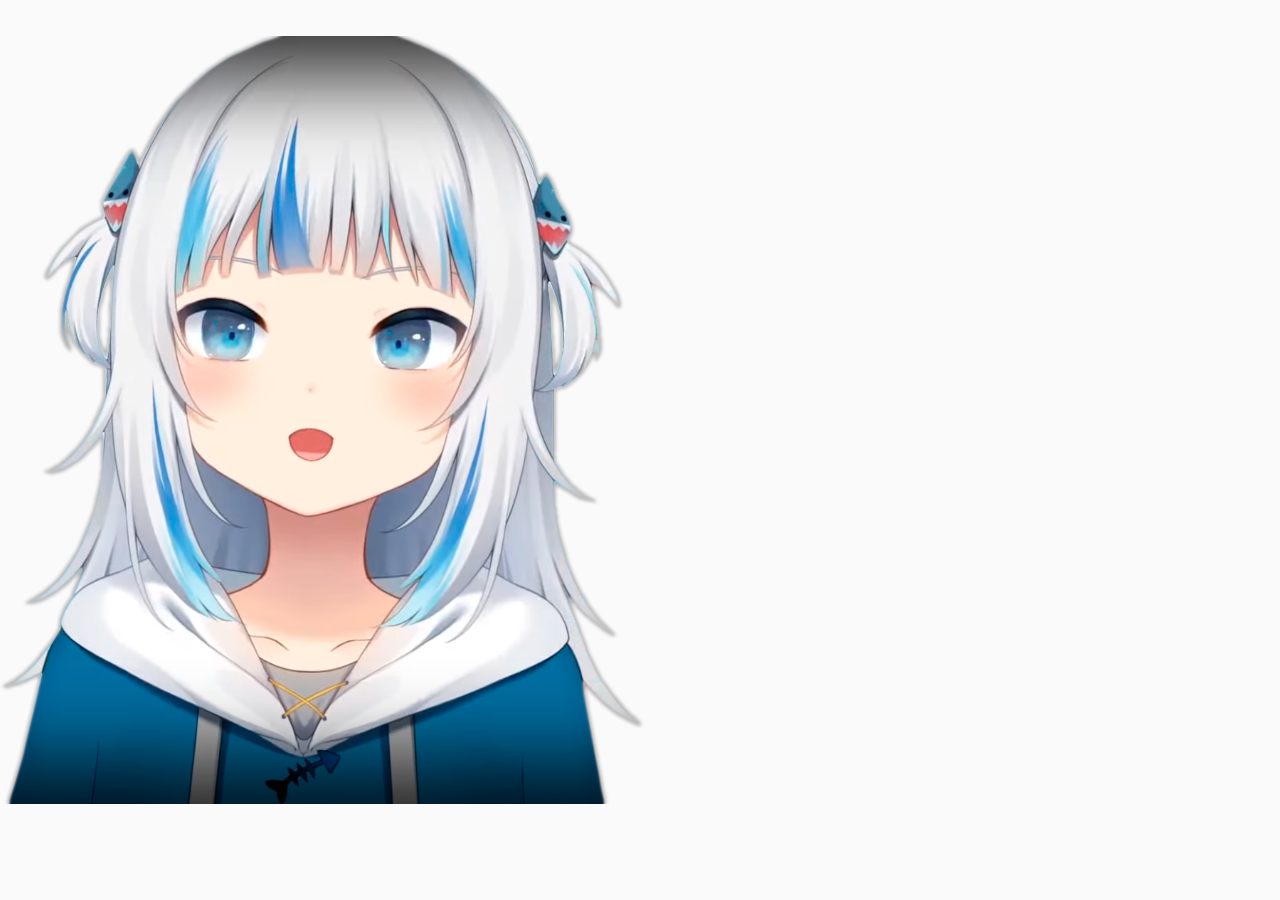
<file: index.html>
<!doctype html>
<html lang="en">
  <head>
    <!-- Required meta tags -->
    <meta charset="utf-8">
    <meta name="viewport" content="width=device-width, initial-scale=1, shrink-to-fit=no">

    <!-- Bootstrap CSS -->
    <link rel="stylesheet" href="https://cdn.jsdelivr.net/npm/bootstrap@4.6.0/dist/css/bootstrap.min.css" integrity="sha384-B0vP5xmATw1+K9KRQjQERJvTumQW0nPEzvF6L/Z6nronJ3oUOFUFpCjEUQouq2+l" crossorigin="anonymous">
    <link rel="stylesheet" href="./aset/css/syle.css">
    <link rel="stylesheet" href="https://use.fontawesome.com/releases/v5.15.1/css/all.css"
    integrity="sha384-vp86vTRFVJgpjF9jiIGPEEqYqlDwgyBgEF109VFjmqGmIY/Y4HV4d3Gp2irVfcrp" crossorigin="anonymous">
    <title>A</title>
  </head>
  <body>

    <br><br>

    <div class="container">
        <div class="row">
           <img src="./aset/img/gura1.png" class="img-fluid m-auto" alt="A">
        </div>
    </div>

   

    <!-- Optional JavaScript; choose one of the two! -->

    <!-- Option 1: jQuery and Bootstrap Bundle (includes Popper) -->
    <script src="https://code.jquery.com/jquery-3.5.1.slim.min.js" integrity="sha384-DfXdz2htPH0lsSSs5nCTpuj/zy4C+OGpamoFVy38MVBnE+IbbVYUew+OrCXaRkfj" crossorigin="anonymous"></script>
    <script src="https://cdn.jsdelivr.net/npm/bootstrap@4.6.0/dist/js/bootstrap.bundle.min.js" integrity="sha384-Piv4xVNRyMGpqkS2by6br4gNJ7DXjqk09RmUpJ8jgGtD7zP9yug3goQfGII0yAns" crossorigin="anonymous"></script>
   
    <!-- Option 2: Separate Popper and Bootstrap JS -->
    <!--
    <script src="https://code.jquery.com/jquery-3.5.1.slim.min.js" integrity="sha384-DfXdz2htPH0lsSSs5nCTpuj/zy4C+OGpamoFVy38MVBnE+IbbVYUew+OrCXaRkfj" crossorigin="anonymous"></script>
    <script src="https://cdn.jsdelivr.net/npm/popper.js@1.16.1/dist/umd/popper.min.js" integrity="sha384-9/reFTGAW83EW2RDu2S0VKaIzap3H66lZH81PoYlFhbGU+6BZp6G7niu735Sk7lN" crossorigin="anonymous"></script>
    <script src="https://cdn.jsdelivr.net/npm/bootstrap@4.6.0/dist/js/bootstrap.min.js" integrity="sha384-+YQ4JLhjyBLPDQt//I+STsc9iw4uQqACwlvpslubQzn4u2UU2UFM80nGisd026JF" crossorigin="anonymous"></script>
    -->
  </body>
</html>
</file>
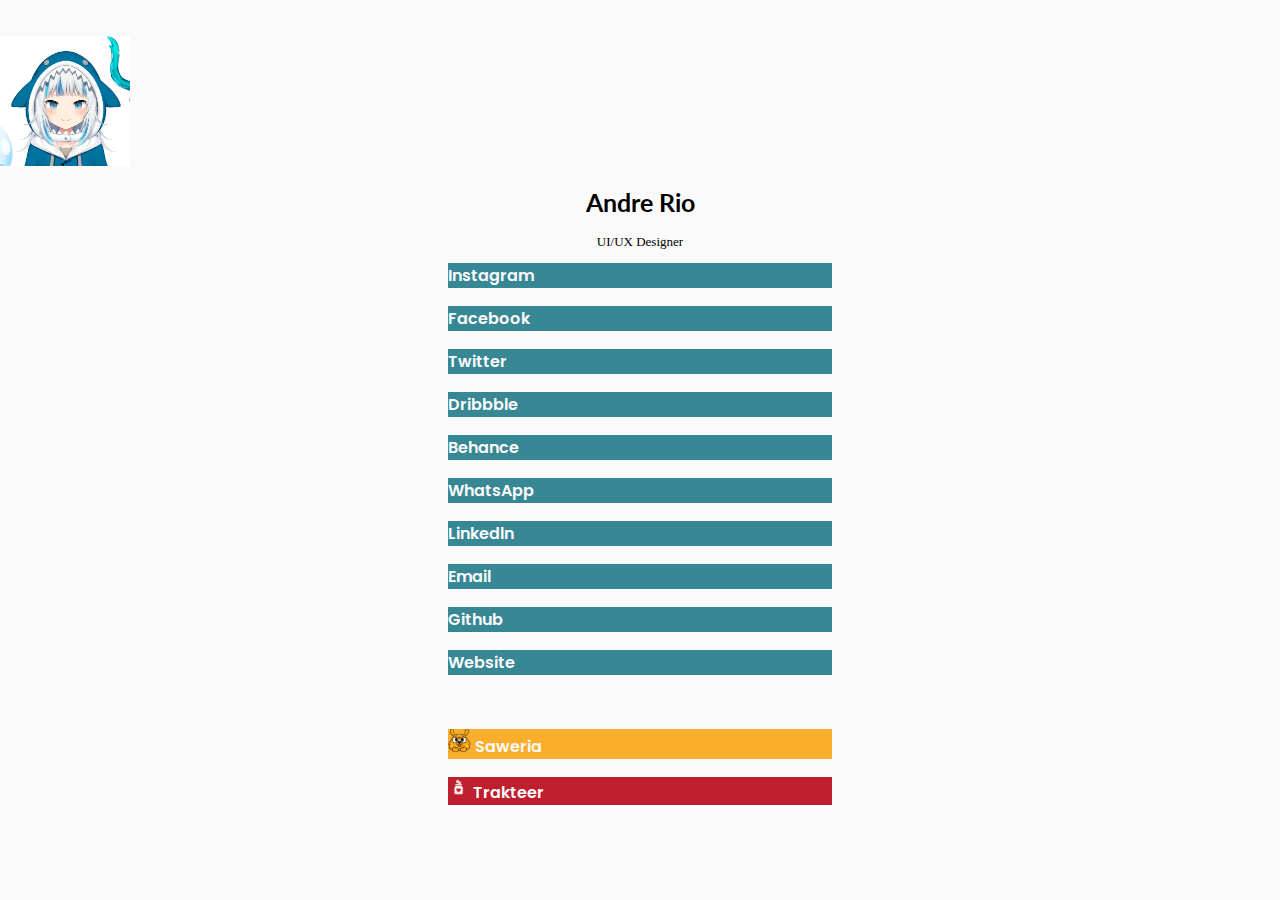
<file: andrerio/index.html>
<!doctype html>
<html lang="en">
  <head>

    <!-- Required meta tags -->
    <meta charset="utf-8">
    <meta name="viewport" content="width=device-width, initial-scale=1, shrink-to-fit=no">
    <title>Andre Rio</title>
    <meta name="description" content="UI/UX Designer "/>

    <!-- Google / Search Engine Tags -->
    <meta itemprop="name" content="Andre Rio">
    <meta itemprop="description" content="UI/UX Designer">
    <meta itemprop="image" content="../aset/img/gura.png">

    <!-- Meta Faccebook-->
    <meta property="og:type" content="website">
    <meta property="og:title" content="Andre Rio">
    <meta property="og:description" content="UI/UX Designer">
    <meta property="og:image" content="../aset/img/gura.png">
    <meta property="og:image:width" content="640">
    <meta property="og:image:height" content="360">


    <!-- Meta color -->
    <meta name="theme-color" content="#388794"> 
    <meta name="msapplication-TileColor" content="#388794">

    <!-- App favicon -->
    <link rel="shortcut icon" href="../aset/img/gura.png">

    <!-- Bootstrap CSS -->
    <link rel="stylesheet" href="https://cdn.jsdelivr.net/npm/bootstrap@4.6.0/dist/css/bootstrap.min.css" integrity="sha384-B0vP5xmATw1+K9KRQjQERJvTumQW0nPEzvF6L/Z6nronJ3oUOFUFpCjEUQouq2+l" crossorigin="anonymous">
    <link rel="stylesheet" href="../aset/css/syle.css">
    <link rel="stylesheet" href="https://use.fontawesome.com/releases/v5.15.1/css/all.css"
    integrity="sha384-vp86vTRFVJgpjF9jiIGPEEqYqlDwgyBgEF109VFjmqGmIY/Y4HV4d3Gp2irVfcrp" crossorigin="anonymous">
   
  </head>
  <body>

    <br><br>

    <div class="container">
        <div class="row">
           <img src="../aset/img/gura.png" id="img" class="img-fluid m-auto rounded-circle" alt="profil-img">
        </div>
    </div>

    <h1 class="mt-5">Andre Rio</h1>
    <p class="mt-2">UI/UX Designer</p>
   

    <div class="container mt-5">
        <div class="row">
            <div class="col">
             <a href="https://instagram.com/andrerio669">
                <div class="btn btn-lg btn-block"><i class="fab fa-instagram"></i> Instagram</div>
            </a>
              <br>
             <a href="https://www.facebook.com/andre.r.39589">
                <div class="btn btn-lg btn-block"><i class="fab fa-facebook-f"></i> Facebook</div>
            </a>
            <br>
            <a href="https://twitter.com/andrerio669">
               <div class="btn btn-lg btn-block"><i class="fab fa-twitter"></i> Twitter</div>
           </a>
           
             <br>
            <a href="https://dribbble.com/andrerio">
               <div class="btn btn-lg btn-block"><i class="fab fa-dribbble"></i> Dribbble</div>
            </a>
             <br>
            <a href="https://behance.net/h4nzo/">
               <div class="btn btn-lg btn-block"><i class="fab fa-behance"></i> Behance</div>
            </a>
             <br>
            <a href="https://wa.me/6285156054471">
               <div class="btn btn-lg btn-block"><i class="fab fa-whatsapp"></i> WhatsApp</div>
            </a>
             <br>
            <a href="https://linkedin.com/in/andre-rio-r-budiyanto-a288a21ba/">
               <div class="btn btn-lg btn-block"><i class="fab fa-linkedin-in"></i> Linkedln</div>
            </a>
             <br>
            <a href="mailto:andrerio2847@gmail.com">
               <div class="btn btn-lg btn-block"><i class="far fa-envelope"></i> Email</div>
            </a>
             <br>
            <a href="https://github.com/andrerio2847/">
               <div class="btn btn-lg btn-block"><i class="fab fa-github"></i> Github</div>
            </a>
             <br>
            <a href="https://www.andrerio.my.id/">
               <div class="btn btn-lg btn-block"><i class="fas fa-link"></i> Website</div>
           </a>
            
            <br><br><br>
            <a href="https://saweria.co/andrerio">
               <div class="btn btn-lg btn-block donate">
                  <img src="../aset/img/saweria.svg" alt="" srcset=""> Saweria</div>
            </a> 
            <br>
            <a href="https://trakteer.id/andrerio669">
                <div class="btn btn-lg btn-block donate2">
                  <img src="../aset/img/trakteer.svg" alt="" srcset=""> Trakteer</div>
             </a> 

            </div>
            
        </div>
    </div>

    <div class="space mt-5"></div>


    <!-- Optional JavaScript; choose one of the two! -->

    <!-- Option 1: jQuery and Bootstrap Bundle (includes Popper) -->
    <script src="https://code.jquery.com/jquery-3.5.1.slim.min.js" integrity="sha384-DfXdz2htPH0lsSSs5nCTpuj/zy4C+OGpamoFVy38MVBnE+IbbVYUew+OrCXaRkfj" crossorigin="anonymous"></script>
    <script src="https://cdn.jsdelivr.net/npm/bootstrap@4.6.0/dist/js/bootstrap.bundle.min.js" integrity="sha384-Piv4xVNRyMGpqkS2by6br4gNJ7DXjqk09RmUpJ8jgGtD7zP9yug3goQfGII0yAns" crossorigin="anonymous"></script>
   
    <!-- Option 2: Separate Popper and Bootstrap JS -->
    <!--
    <script src="https://code.jquery.com/jquery-3.5.1.slim.min.js" integrity="sha384-DfXdz2htPH0lsSSs5nCTpuj/zy4C+OGpamoFVy38MVBnE+IbbVYUew+OrCXaRkfj" crossorigin="anonymous"></script>
    <script src="https://cdn.jsdelivr.net/npm/popper.js@1.16.1/dist/umd/popper.min.js" integrity="sha384-9/reFTGAW83EW2RDu2S0VKaIzap3H66lZH81PoYlFhbGU+6BZp6G7niu735Sk7lN" crossorigin="anonymous"></script>
    <script src="https://cdn.jsdelivr.net/npm/bootstrap@4.6.0/dist/js/bootstrap.min.js" integrity="sha384-+YQ4JLhjyBLPDQt//I+STsc9iw4uQqACwlvpslubQzn4u2UU2UFM80nGisd026JF" crossorigin="anonymous"></script>
    -->
  </body>
</html>
</file>
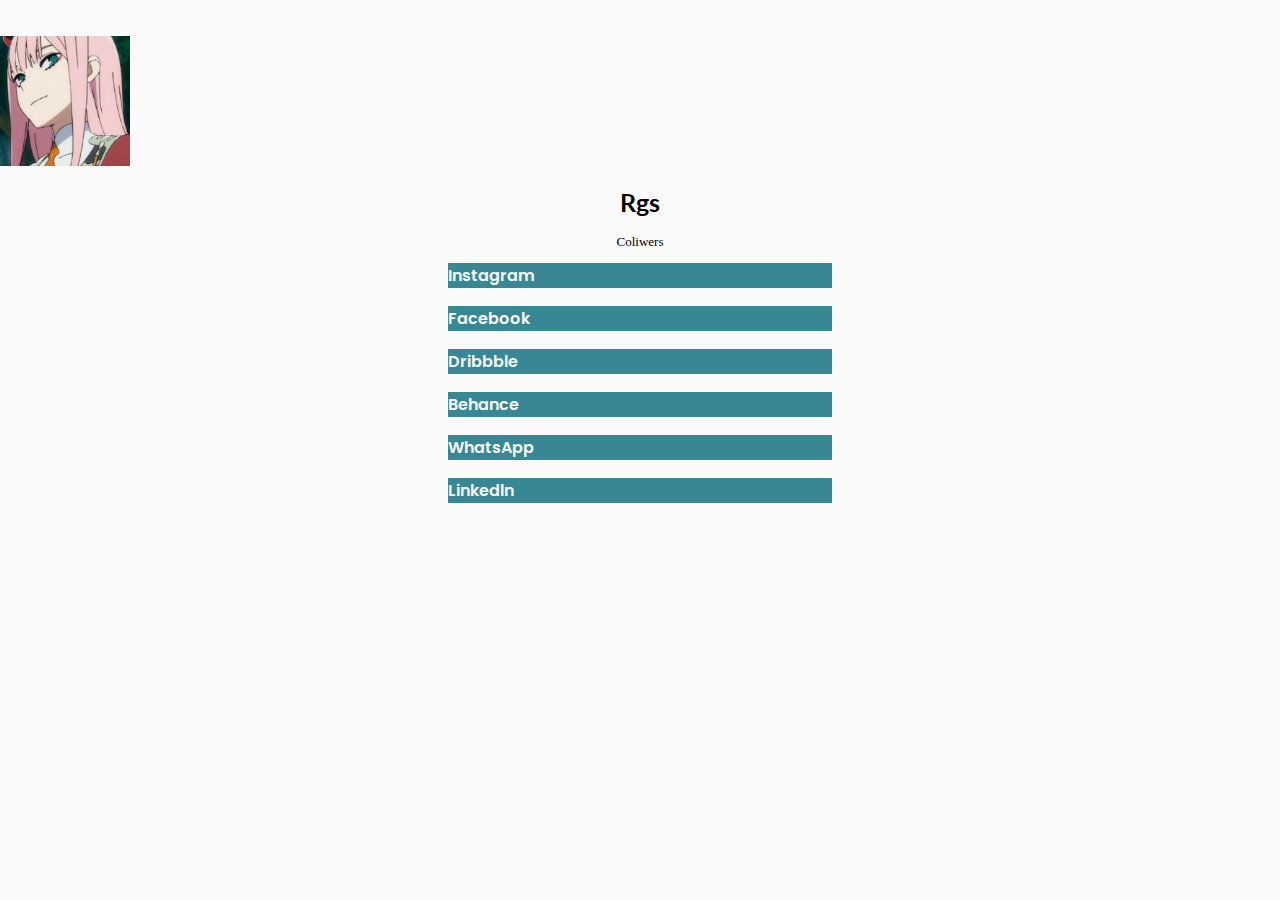
<file: rgs/index.html>
<!doctype html>
<html lang="en">
  <head>

    <!-- Required meta tags -->
    <meta charset="utf-8">
    <meta name="viewport" content="width=device-width, initial-scale=1, shrink-to-fit=no">
    <title>Rgs</title>
    <meta name="description" content="UI/UX Designer "/>

    <!-- Google / Search Engine Tags -->
    <meta itemprop="name" content="Andre Rio">
    <meta itemprop="description" content="UI/UX Designer">
    <meta itemprop="image" content="../aset/img/rgs.jpg">

    <!-- Meta Faccebook-->
    <meta property="og:type" content="website">
    <meta property="og:title" content="Rgs">
    <meta property="og:description" content="Coliwers">
    <meta property="og:image" content="../aset/img/rgs.jpg">
    <meta property="og:image:width" content="640">
    <meta property="og:image:height" content="360">


    <!-- Meta color -->
    <meta name="theme-color" content="#388794"> 
    <meta name="msapplication-TileColor" content="#388794">

    <!-- App favicon -->
    <link rel="shortcut icon" href="../aset/img/rgs.jpg">

    <!-- Bootstrap CSS -->
    <link rel="stylesheet" href="https://cdn.jsdelivr.net/npm/bootstrap@4.6.0/dist/css/bootstrap.min.css" integrity="sha384-B0vP5xmATw1+K9KRQjQERJvTumQW0nPEzvF6L/Z6nronJ3oUOFUFpCjEUQouq2+l" crossorigin="anonymous">
    <link rel="stylesheet" href="../aset/css/syle.css">
    <link rel="stylesheet" href="https://use.fontawesome.com/releases/v5.15.1/css/all.css"
    integrity="sha384-vp86vTRFVJgpjF9jiIGPEEqYqlDwgyBgEF109VFjmqGmIY/Y4HV4d3Gp2irVfcrp" crossorigin="anonymous">
   
  </head>
  <body>

    <br><br>

    <div class="container">
        <div class="row">
           <img src="../aset/img/rgs.jpg" id="img" class="img-fluid m-auto rounded-circle" alt="profil-img">
        </div>
    </div>

    <h1 class="mt-5">Rgs</h1>
    <p class="mt-2">Coliwers</p>
   

    <div class="container mt-5">
        <div class="row">
            <div class="col">
             <a href="https://instagram.com/rgs_gans/">
                <div class="btn btn-lg btn-block"><i class="fab fa-instagram"></i> Instagram</div>
            </a>
              <br>
             <a href="https://facebook.com/roniganda.syahputra.3">
                <div class="btn btn-lg btn-block"><i class="fab fa-facebook-f"></i> Facebook</div>
            </a>
             <br>
            <a href="https://dribbble.com/Rgs_gans">
               <div class="btn btn-lg btn-block"><i class="fab fa-dribbble"></i> Dribbble</div>
            </a>
             <br>
            <a href="https://behance.net/rgs_gans">
               <div class="btn btn-lg btn-block"><i class="fab fa-behance"></i> Behance</div>
            </a>
             <br>
            <a href="http://wa.me/6281278915762">
               <div class="btn btn-lg btn-block"><i class="fab fa-whatsapp"></i> WhatsApp</div>
            </a>
             <br>
            <a href="https://www.linkedin.com/mwlite/in/lunatics-friends-046bb720b">
               <div class="btn btn-lg btn-block"><i class="fab fa-linkedin-in"></i> Linkedln</div>
            </a>
            

    <div class="space mt-5"></div>


    <!-- Optional JavaScript; choose one of the two! -->

    <!-- Option 1: jQuery and Bootstrap Bundle (includes Popper) -->
    <script src="https://code.jquery.com/jquery-3.5.1.slim.min.js" integrity="sha384-DfXdz2htPH0lsSSs5nCTpuj/zy4C+OGpamoFVy38MVBnE+IbbVYUew+OrCXaRkfj" crossorigin="anonymous"></script>
    <script src="https://cdn.jsdelivr.net/npm/bootstrap@4.6.0/dist/js/bootstrap.bundle.min.js" integrity="sha384-Piv4xVNRyMGpqkS2by6br4gNJ7DXjqk09RmUpJ8jgGtD7zP9yug3goQfGII0yAns" crossorigin="anonymous"></script>
   
    <!-- Option 2: Separate Popper and Bootstrap JS -->
    <!--
    <script src="https://code.jquery.com/jquery-3.5.1.slim.min.js" integrity="sha384-DfXdz2htPH0lsSSs5nCTpuj/zy4C+OGpamoFVy38MVBnE+IbbVYUew+OrCXaRkfj" crossorigin="anonymous"></script>
    <script src="https://cdn.jsdelivr.net/npm/popper.js@1.16.1/dist/umd/popper.min.js" integrity="sha384-9/reFTGAW83EW2RDu2S0VKaIzap3H66lZH81PoYlFhbGU+6BZp6G7niu735Sk7lN" crossorigin="anonymous"></script>
    <script src="https://cdn.jsdelivr.net/npm/bootstrap@4.6.0/dist/js/bootstrap.min.js" integrity="sha384-+YQ4JLhjyBLPDQt//I+STsc9iw4uQqACwlvpslubQzn4u2UU2UFM80nGisd026JF" crossorigin="anonymous"></script>
    -->
  </body>
</html>
</file>
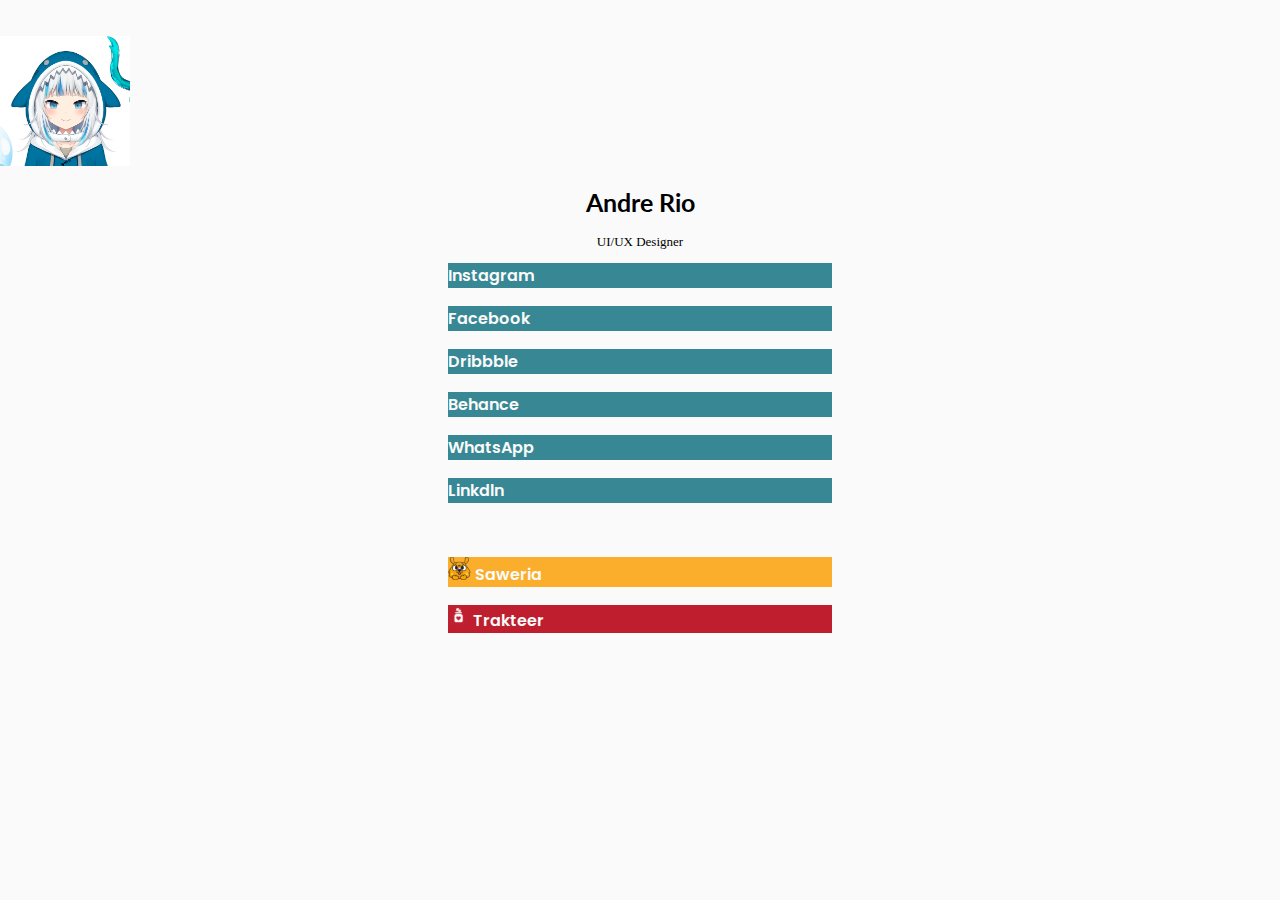
<file: people/andrerio/index.html>
<!doctype html>
<html lang="en">
  <head>

    <!-- Required meta tags -->
    <meta charset="utf-8">
    <meta name="viewport" content="width=device-width, initial-scale=1, shrink-to-fit=no">
    <title>Andre Rio</title>
    <meta name="description" content="UI/UX Designer "/>

    <!-- Google / Search Engine Tags -->
    <meta itemprop="name" content="Andre Rio">
    <meta itemprop="description" content="UI/UX Designer">
    <meta itemprop="image" content="../../aset/img/gura.png">

    <!-- Meta Faccebook-->
    <meta property="og:type" content="website">
    <meta property="og:title" content="Andre Rio">
    <meta property="og:description" content="UI/UX Designer">
    <meta property="og:image" content="../../aset/img/gura.png">
    <meta property="og:image:width" content="640">
    <meta property="og:image:height" content="360">


    <!-- Meta color -->
    <meta name="theme-color" content="#388794"> 
    <meta name="msapplication-TileColor" content="#388794">

    <!-- App favicon -->
    <link rel="shortcut icon" href="../../aset/img/gura.png">

    <!-- Bootstrap CSS -->
    <link rel="stylesheet" href="https://cdn.jsdelivr.net/npm/bootstrap@4.6.0/dist/css/bootstrap.min.css" integrity="sha384-B0vP5xmATw1+K9KRQjQERJvTumQW0nPEzvF6L/Z6nronJ3oUOFUFpCjEUQouq2+l" crossorigin="anonymous">
    <link rel="stylesheet" href="../../aset/css/syle.css">
    <link rel="stylesheet" href="https://use.fontawesome.com/releases/v5.15.1/css/all.css"
    integrity="sha384-vp86vTRFVJgpjF9jiIGPEEqYqlDwgyBgEF109VFjmqGmIY/Y4HV4d3Gp2irVfcrp" crossorigin="anonymous">
   
  </head>
  <body>

    <br><br>

    <div class="container">
        <div class="row">
           <img src="../../aset/img/gura.png" id="img" class="img-fluid m-auto rounded-circle" alt="profil-img">
        </div>
    </div>

    <h1 class="mt-5">Andre Rio</h1>
    <p class="mt-2">UI/UX Designer</p>
   

    <div class="container mt-5">
        <div class="row">
            <div class="col">
             <a href="https://instagram.com/andrerio669">
                <div class="btn btn-lg btn-block"><i class="fab fa-instagram"></i> Instagram</div>
            </a>
              <br>
             <a href="https://facebook.com/rio.kamenwolf">
                <div class="btn btn-lg btn-block"><i class="fab fa-facebook-f"></i> Facebook</div>
            </a>
             <br>
            <a href="https://dribbble.com/andrerio">
               <div class="btn btn-lg btn-block"><i class="fab fa-dribbble"></i> Dribbble</div>
            </a>
             <br>
            <a href="https://behance.net/h4nzo/">
               <div class="btn btn-lg btn-block"><i class="fab fa-behance"></i> Behance</div>
            </a>
             <br>
            <a href="https://wa.me/085156054471">
               <div class="btn btn-lg btn-block"><i class="fab fa-whatsapp"></i> WhatsApp</div>
            </a>
             <br>
            <a href="https://linkedin.com/in/andre-rio-r-budiyanto-a288a21ba/">
               <div class="btn btn-lg btn-block"><i class="fab fa-linkedin-in"></i> Linkdln</div>
            </a> 
            
            <br><br><br>
            <a href="https://saweria.co/andrerio">
               <div class="btn btn-lg btn-block donate">
                  <img src="../../aset/img/saweria.svg" alt="" srcset=""> Saweria</div>
            </a> 
            <br>
            <a href="https://trakteer.id/andrerio669">
                <div class="btn btn-lg btn-block donate2">
                  <img src="../../aset/img/trakteer.svg" alt="" srcset=""> Trakteer</div>
             </a> 

            </div>
            
        </div>
    </div>

    <div class="space mt-5"></div>


    <!-- Optional JavaScript; choose one of the two! -->

    <!-- Option 1: jQuery and Bootstrap Bundle (includes Popper) -->
    <script src="https://code.jquery.com/jquery-3.5.1.slim.min.js" integrity="sha384-DfXdz2htPH0lsSSs5nCTpuj/zy4C+OGpamoFVy38MVBnE+IbbVYUew+OrCXaRkfj" crossorigin="anonymous"></script>
    <script src="https://cdn.jsdelivr.net/npm/bootstrap@4.6.0/dist/js/bootstrap.bundle.min.js" integrity="sha384-Piv4xVNRyMGpqkS2by6br4gNJ7DXjqk09RmUpJ8jgGtD7zP9yug3goQfGII0yAns" crossorigin="anonymous"></script>
   
    <!-- Option 2: Separate Popper and Bootstrap JS -->
    <!--
    <script src="https://code.jquery.com/jquery-3.5.1.slim.min.js" integrity="sha384-DfXdz2htPH0lsSSs5nCTpuj/zy4C+OGpamoFVy38MVBnE+IbbVYUew+OrCXaRkfj" crossorigin="anonymous"></script>
    <script src="https://cdn.jsdelivr.net/npm/popper.js@1.16.1/dist/umd/popper.min.js" integrity="sha384-9/reFTGAW83EW2RDu2S0VKaIzap3H66lZH81PoYlFhbGU+6BZp6G7niu735Sk7lN" crossorigin="anonymous"></script>
    <script src="https://cdn.jsdelivr.net/npm/bootstrap@4.6.0/dist/js/bootstrap.min.js" integrity="sha384-+YQ4JLhjyBLPDQt//I+STsc9iw4uQqACwlvpslubQzn4u2UU2UFM80nGisd026JF" crossorigin="anonymous"></script>
    -->
  </body>
</html>
</file>
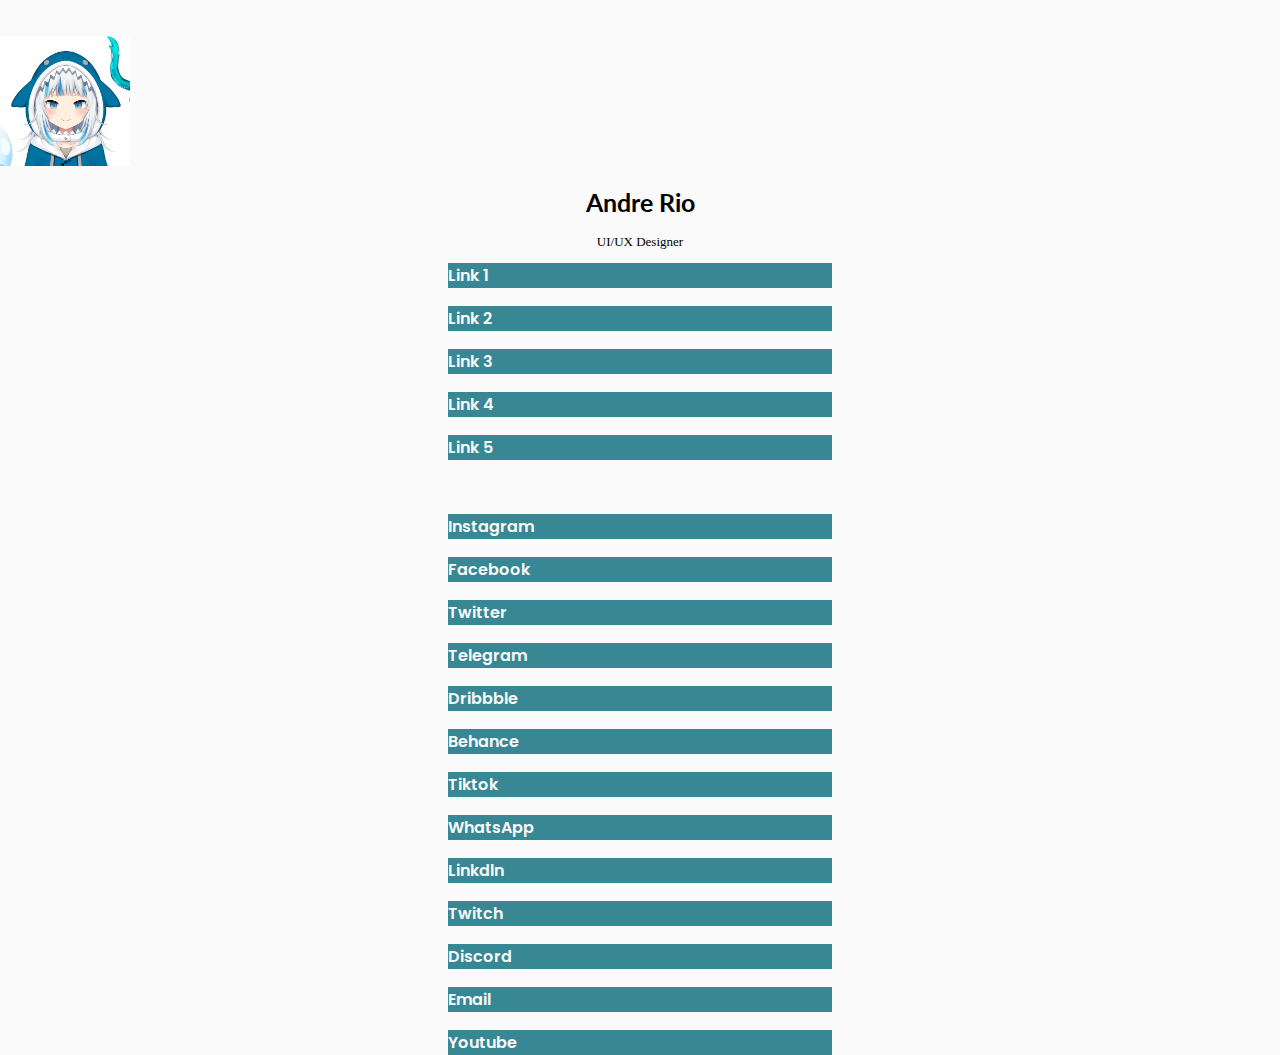
<file: sosmed.html>
<!doctype html>
<html lang="en">
  <head>
    <!-- Required meta tags -->
    <meta charset="utf-8">
    <meta name="viewport" content="width=device-width, initial-scale=1, shrink-to-fit=no">

    <!-- Bootstrap CSS -->
    <link rel="stylesheet" href="https://cdn.jsdelivr.net/npm/bootstrap@4.6.0/dist/css/bootstrap.min.css" integrity="sha384-B0vP5xmATw1+K9KRQjQERJvTumQW0nPEzvF6L/Z6nronJ3oUOFUFpCjEUQouq2+l" crossorigin="anonymous">
    <link rel="stylesheet" href="./aset/css/syle.css">
    <link rel="stylesheet" href="https://use.fontawesome.com/releases/v5.15.1/css/all.css"
    integrity="sha384-vp86vTRFVJgpjF9jiIGPEEqYqlDwgyBgEF109VFjmqGmIY/Y4HV4d3Gp2irVfcrp" crossorigin="anonymous">
    <title>Link Wibucode</title>
  </head>
  <body>

    <br><br>

    <div class="container">
        <div class="row">
           <img src="./aset/img/gura.png" id="img" class="img-fluid m-auto rounded-circle" alt="profil-img">
        </div>
    </div>

    <h1 class="mt-5">Andre Rio</h1>
    <p class="mt-2">UI/UX Designer</p>
   

     <!-- Another Link -->
     <div class="container mt-5">
      <div class="row">
          <div class="col">
           <a href="#">
              <div class="btn btn-lg btn-block"><i class="fas fa-link"></i> Link 1</div>
          </a>
            <br>
           <a href="#">
              <div class="btn btn-lg btn-block"><i class="fas fa-link"></i> Link 2</div>
          </a>
           <br>
          <a href="#">
             <div class="btn btn-lg btn-block"><i class="fas fa-link"></i> Link 3</div>
          </a>
           <br>
          <a href="#">
             <div class="btn btn-lg btn-block"><i class="fas fa-link"></i> Link 4</div>
          </a>
          <br>
          <a href="#">
             <div class="btn btn-lg btn-block"><i class="fas fa-link"></i> Link 5</div>
          </a>


          </div>
          
      </div>
  </div>

   <br><br><br>
    <div class="container mt-5">
        <div class="row">
            <div class="col">
             <a href="http://Instagram.com/andrerio669">
                <div class="btn btn-lg btn-block"><i class="fab fa-instagram"></i> Instagram</div>
            </a>
              <br>
             <a href="http://">
                <div class="btn btn-lg btn-block"><i class="fab fa-facebook-f"></i> Facebook</div>
            </a>
             <br>
             <a href="http://">
                <div class="btn btn-lg btn-block"><i class="fab fa-twitter"></i> Twitter</div>
            </a>
             <br>
             <a href="http://">
                <div class="btn btn-lg btn-block"><i class="fab fa-telegram-plane"></i> Telegram</div>
            </a>
             <br>
            <a href="http://">
               <div class="btn btn-lg btn-block"><i class="fab fa-dribbble"></i> Dribbble</div>
            </a>
             <br>
            <a href="http://">
               <div class="btn btn-lg btn-block"><i class="fab fa-behance"></i> Behance</div>
            </a>
             <br>
            <a href="http://">
               <div class="btn btn-lg btn-block"><i class="fab fa-tiktok"></i> Tiktok</div>
            </a>
             <br>
            <a href="http://">
               <div class="btn btn-lg btn-block"><i class="fab fa-whatsapp"></i> WhatsApp</div>
            </a>
             <br>
            <a href="http://">
               <div class="btn btn-lg btn-block"><i class="fab fa-linkedin-in"></i> Linkdln</div>
            </a>
             <br>
            <a href="http://">
               <div class="btn btn-lg btn-block"><i class="fab fa-twitch"></i> Twitch</div>
            </a>
             <br>
            <a href="http://">
               <div class="btn btn-lg btn-block"><i class="fab fa-discord"></i> Discord</div>
            </a>
             <br>
            <a href="http://">
                <div class="btn btn-lg btn-block"><i class="far fa-envelope"></i> Email</div>
             </a>
             <br>
            <a href="http://">
                <div class="btn btn-lg btn-block"><i class="fab fa-youtube"></i> Youtube</div>
             </a>
 


            </div>
            
        </div>
    </div>

    <div class="space mt-5"></div>


    <!-- Optional JavaScript; choose one of the two! -->

    <!-- Option 1: jQuery and Bootstrap Bundle (includes Popper) -->
    <script src="https://code.jquery.com/jquery-3.5.1.slim.min.js" integrity="sha384-DfXdz2htPH0lsSSs5nCTpuj/zy4C+OGpamoFVy38MVBnE+IbbVYUew+OrCXaRkfj" crossorigin="anonymous"></script>
    <script src="https://cdn.jsdelivr.net/npm/bootstrap@4.6.0/dist/js/bootstrap.bundle.min.js" integrity="sha384-Piv4xVNRyMGpqkS2by6br4gNJ7DXjqk09RmUpJ8jgGtD7zP9yug3goQfGII0yAns" crossorigin="anonymous"></script>
   
    <!-- Option 2: Separate Popper and Bootstrap JS -->
    <!--
    <script src="https://code.jquery.com/jquery-3.5.1.slim.min.js" integrity="sha384-DfXdz2htPH0lsSSs5nCTpuj/zy4C+OGpamoFVy38MVBnE+IbbVYUew+OrCXaRkfj" crossorigin="anonymous"></script>
    <script src="https://cdn.jsdelivr.net/npm/popper.js@1.16.1/dist/umd/popper.min.js" integrity="sha384-9/reFTGAW83EW2RDu2S0VKaIzap3H66lZH81PoYlFhbGU+6BZp6G7niu735Sk7lN" crossorigin="anonymous"></script>
    <script src="https://cdn.jsdelivr.net/npm/bootstrap@4.6.0/dist/js/bootstrap.min.js" integrity="sha384-+YQ4JLhjyBLPDQt//I+STsc9iw4uQqACwlvpslubQzn4u2UU2UFM80nGisd026JF" crossorigin="anonymous"></script>
    -->
  </body>
</html>
</file>
<file: aset/css/syle.css>
@import url('https://fonts.googleapis.com/css2?family=Lato:wght@400;700&family=Poppins:wght@400;600&display=swap');

body{
    margin: auto !important;
    background-color: #fafafa;
}

#img{
    height: 130px;
    width: 130px;
}

h1{
    text-align: center;
    font-size: 25px;
    font-family: 'Lato', sans-serif;
    font-weight: 700 !important;
}

p{
    text-align: center;
    font-size: 13px;
}

.btn{
    width: 30% !important;
    margin: auto !important;
    font-family: 'Poppins', sans-serif;
    font-weight: 600 !important;
    background-color: #388794;
    color: #fafafa !important;

}

a{
    text-decoration: none !important;
}

.donate{
    background-color: #FAAE2B;
}

.donate2{
    background-color: #BE1E2D;
}


.donate:hover{
    background-color:#b98326 !important;
}

.donate2:hover{
    background-color:#921421 !important;
}


.btn:hover{
    background-color: #1a565f;
}

@media (max-width: 990px) {
 
    .btn{
        width: 80% !important;
    }

}
</file>
